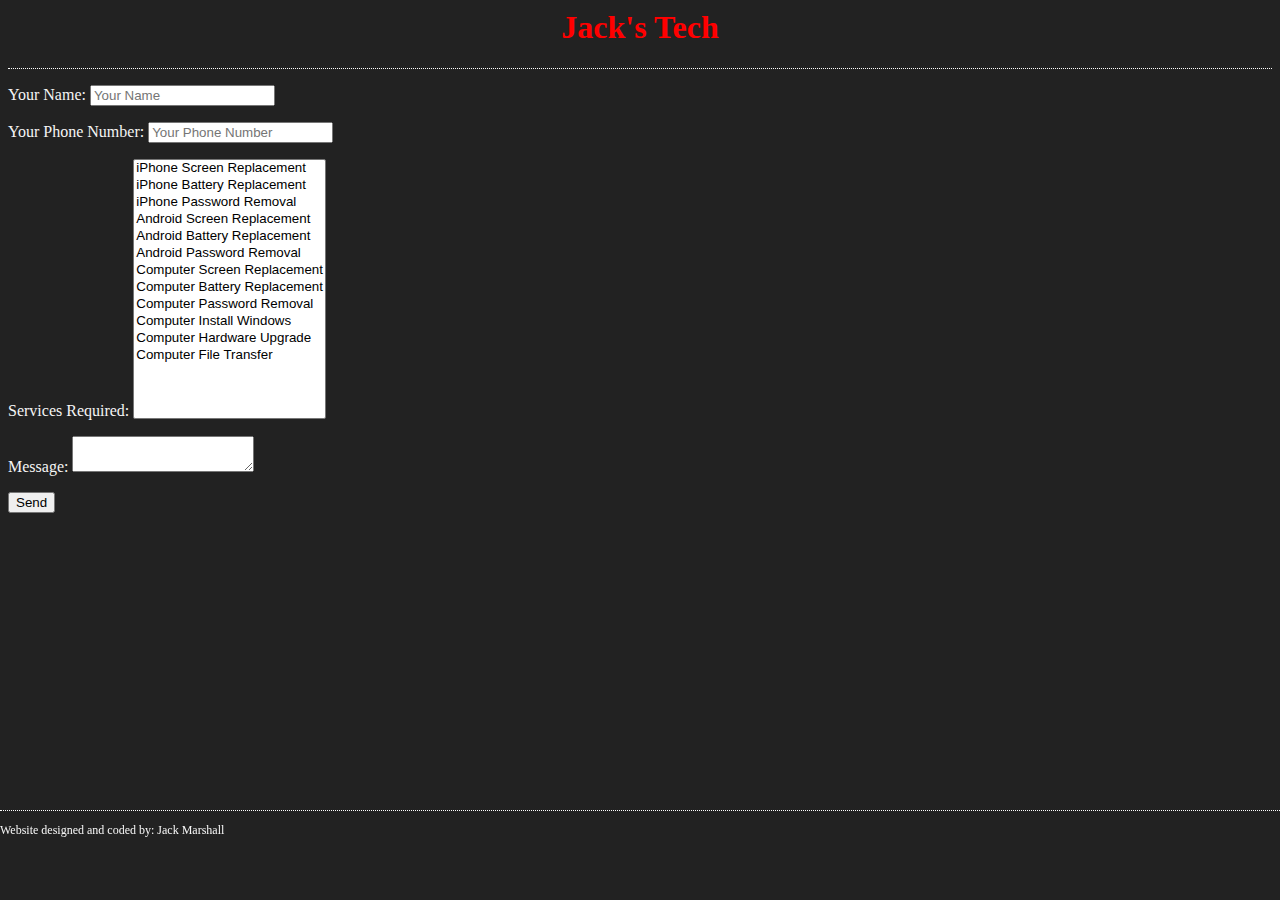
<file: index.html>
<!DOCTYPE html>
<html lang="en">
<head>
    <meta charset="UTF-8">
    <meta name="viewport" content="width=device-width, initial-scale=1.0">
    <meta name="description" content="A simple website for me to host my business and to access certain files when away from home">
    <meta http-equiv="refresh" content="0;url=Live/" />
    <title>redirecting</title>
    <link rel="stylesheet" href="css/style.css">
</head>
<body>
</body>
</html>
</file>
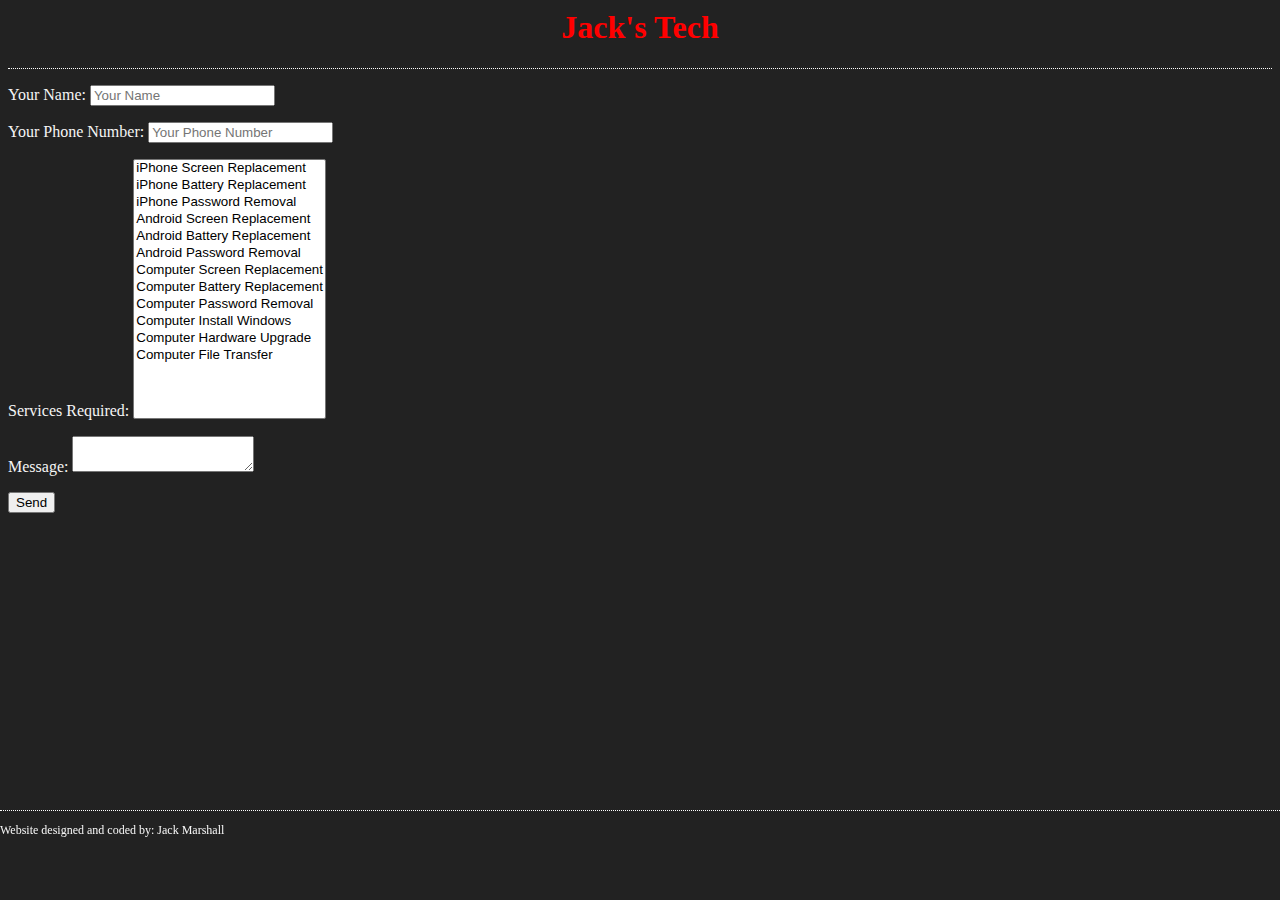
<file: Live/index.html>
<!DOCTYPE html>
<html lang="en">
<head>
    <meta charset="UTF-8">
    <meta name="viewport" content="width=device-width, initial-scale=1.0">
    <meta name="description" content="A simple website for me to host my business and to access certain files when away from home">
    <title>Jack's Tech</title>
    <link rel="stylesheet" href="../css/style.css">
</head>

<header>
    <h1 class="mainHeader">Jack's Tech </h1>
    <hr>
</header>

<script src="../js/index.js">   </script>

<body>
    <form name="contact" method="POST" data-netlify="true">
        <p>
            <label>Your Name: <input type="text" name="name" placeholder="Your Name"/></label>
        </p>
        <p>
            <label>Your Phone Number: <input type="text" name="phNumber" placeholder="Your Phone Number"/></label>
        </p>
        <p>
            <label>Services Required: <select name="services[]" multiple class="services">
                <option value="iPhoneScreen">iPhone Screen Replacement</option>
                <option value="iPhoneBattery">iPhone Battery Replacement</option>
                <option value="iPhonePassword">iPhone Password Removal</option>
                <option value="AndroidScreen">Android Screen Replacement</option>
                <option value="AndroidBattery">Android Battery Replacement</option>
                <option value="AdnroidPassword">Android Password Removal</option>
                <option value="ComputerScreen">Computer Screen Replacement</option>
                <option value="ComputerBattery">Computer Battery Replacement</option>
                <option value="ComputerPassword">Computer Password Removal</option>
                <option value="ComputerWinInstall">Computer Install Windows</option>
                <option value="ComputerHardUpgrade">Computer Hardware Upgrade</option>
                <option value="ComputerFileTransfer">Computer File Transfer</option>
                <option value=""></option>
                <option value=""></option>
            </select></label>
        </p>
        <p>
            <label>Message: <textarea name="message"></textarea></label>
        </p>
        <p>
            <button type="submit">Send</button>
        </p>
    </form>

    <!--
    <div class="selecter">
        <p class="main">Please select device and what services are required below:</p>
        <button onclick="window.location.href='/Live/devices/iPhone.html'" class="mainButton">iPhone</button>
        <button onclick="window.location.href='/Live/devices/Android.html'" class="mainButton">Android</button>
        <button onclick="window.location.href='/Live/devices/Computer.html'" class="mainButton">Computer</button>
        <button onclick="window.location.href='/Live/devices/Mac.html'" class="mainButton">Mac Computer</button>   
    </div>
    -->
</body>

<footer>
    <hr>
    <p class="footer-notes">Website designed and coded by: Jack Marshall</p>
</footer>
</html>
</file>
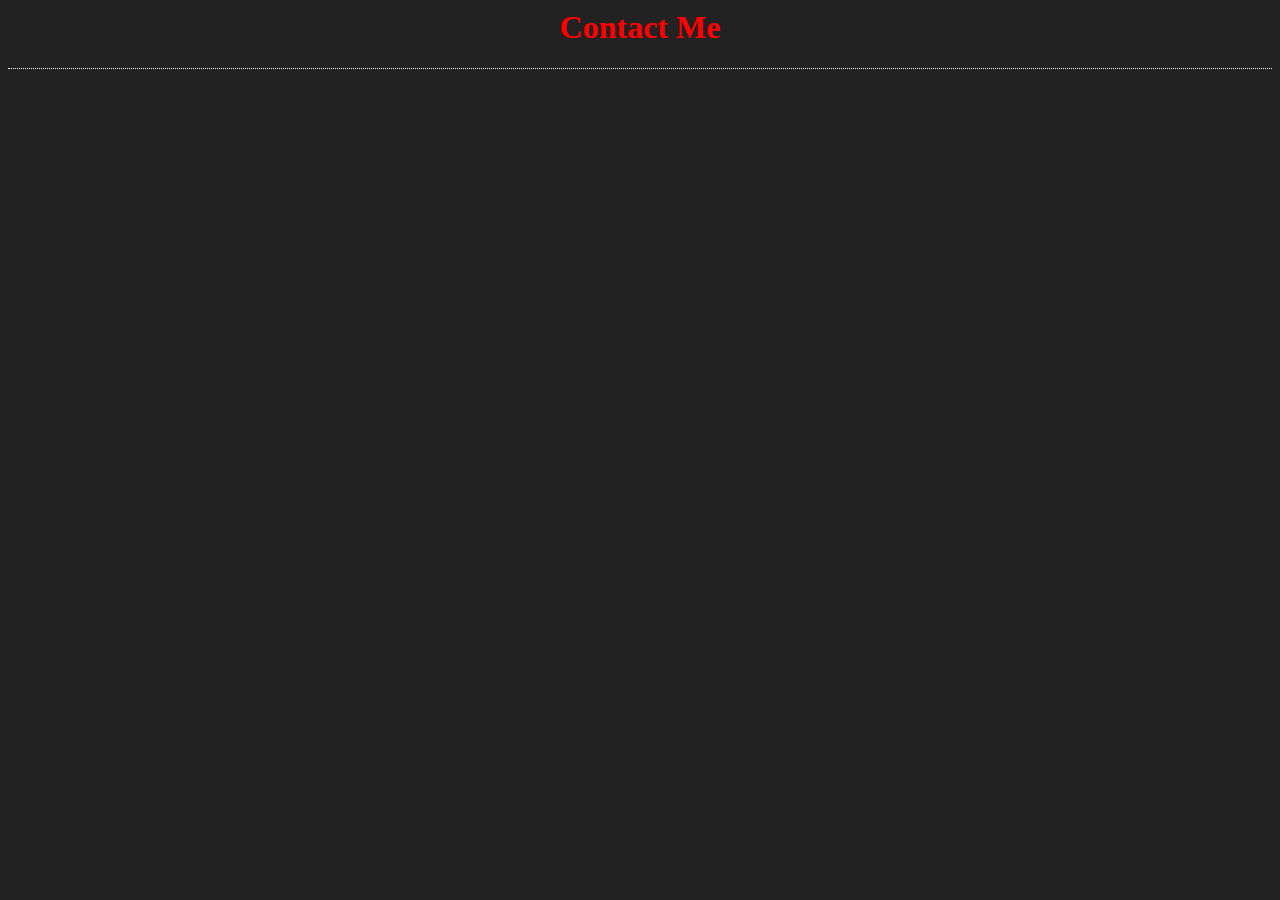
<file: Live/contact.html>
<!DOCTYPE html>
<html lang="en">
<head>
    <meta charset="UTF-8">
    <meta name="viewport" content="width=device-width, initial-scale=1.0">
    <meta name="description" content="A simple website for me to host my business and to access certain files when away from home">
    <title>Contact Me</title>
    <link rel="stylesheet" href="../css/style.css">
</head>

<header>
    <h1 class="mainHeader">Contact Me
        <!--<button onclick="window.location.href='index.html';" class="mainButton">Go Back</button>-->
    </h1>
    <hr>
</header>

<body>
    
</body>
</html>
</file>
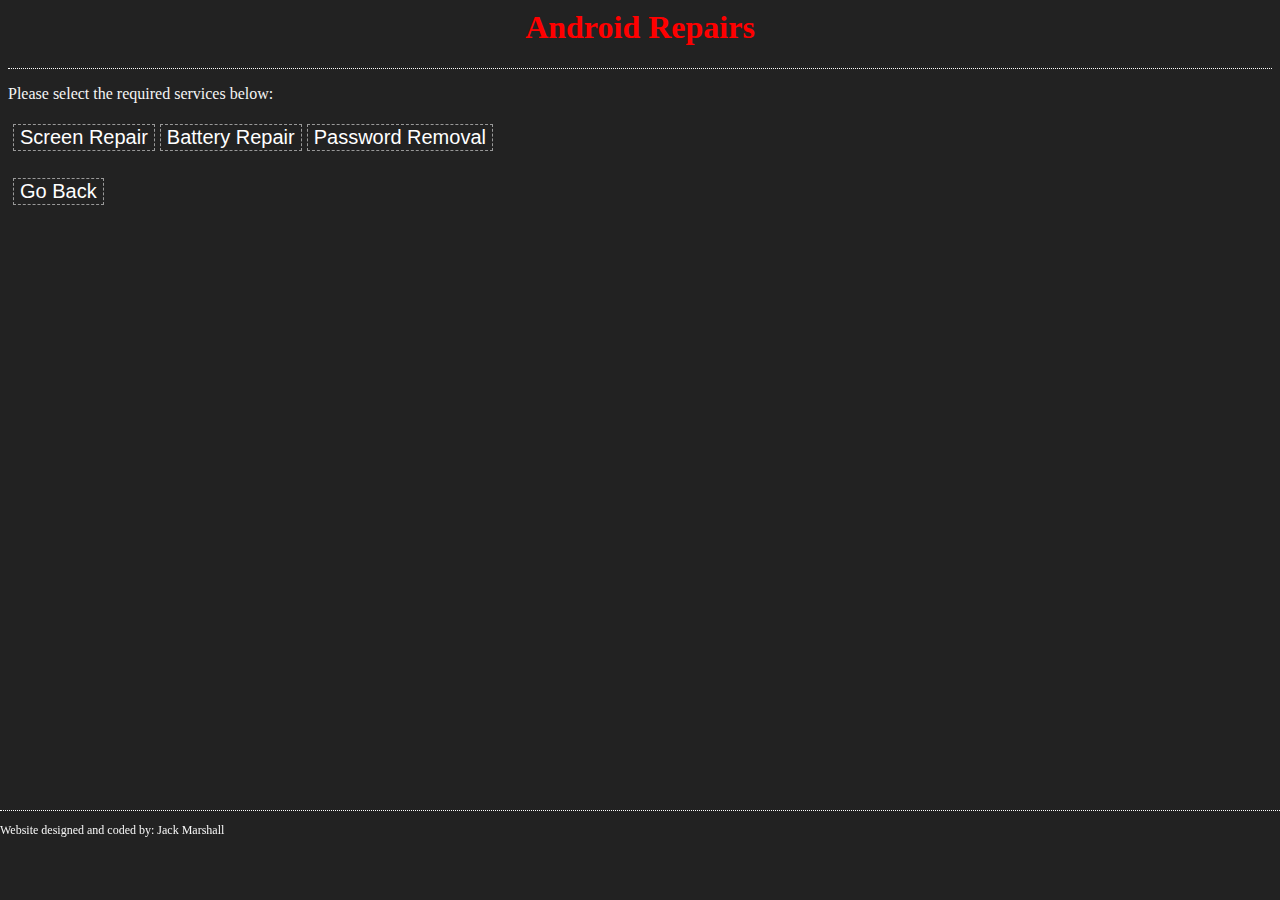
<file: Live/devices/Android.html>
<!DOCTYPE html>
<html lang="en">
<head>
    <meta charset="UTF-8">
    <meta name="viewport" content="width=device-width, initial-scale=1.0">
    <meta name="description" content="A simple website for me to host my business and to access certain files when away from home">
    <title>Jack's Tech</title>
    <link rel="stylesheet" href="../../css/style.css">
    <script src="../../js/index.js"></script>
</head>

<header>
    <h1 class="mainHeader">Android Repairs</h1>
    <hr>
</header>

<body onload="Android()">
    <div class="selecter">
        <p class="main">Please select the required services below:</p>
        <button onclick="AndroidScreen()" class="mainButton">Screen Repair</button>
        <button onclick="AndroidBattery()" class="mainButton">Battery Repair</button>
        <button onclick="AndroidPassword()" class="mainButton">Password Removal</button>
        <br><br><br>
        <button onclick="window.location.href='/Live/index.html'" class="mainButton">Go Back</button>
    </div>
</body>

<footer>
    <hr>
    <p class="footer-notes">Website designed and coded by: Jack Marshall</p>
</footer>
</html>
</file>
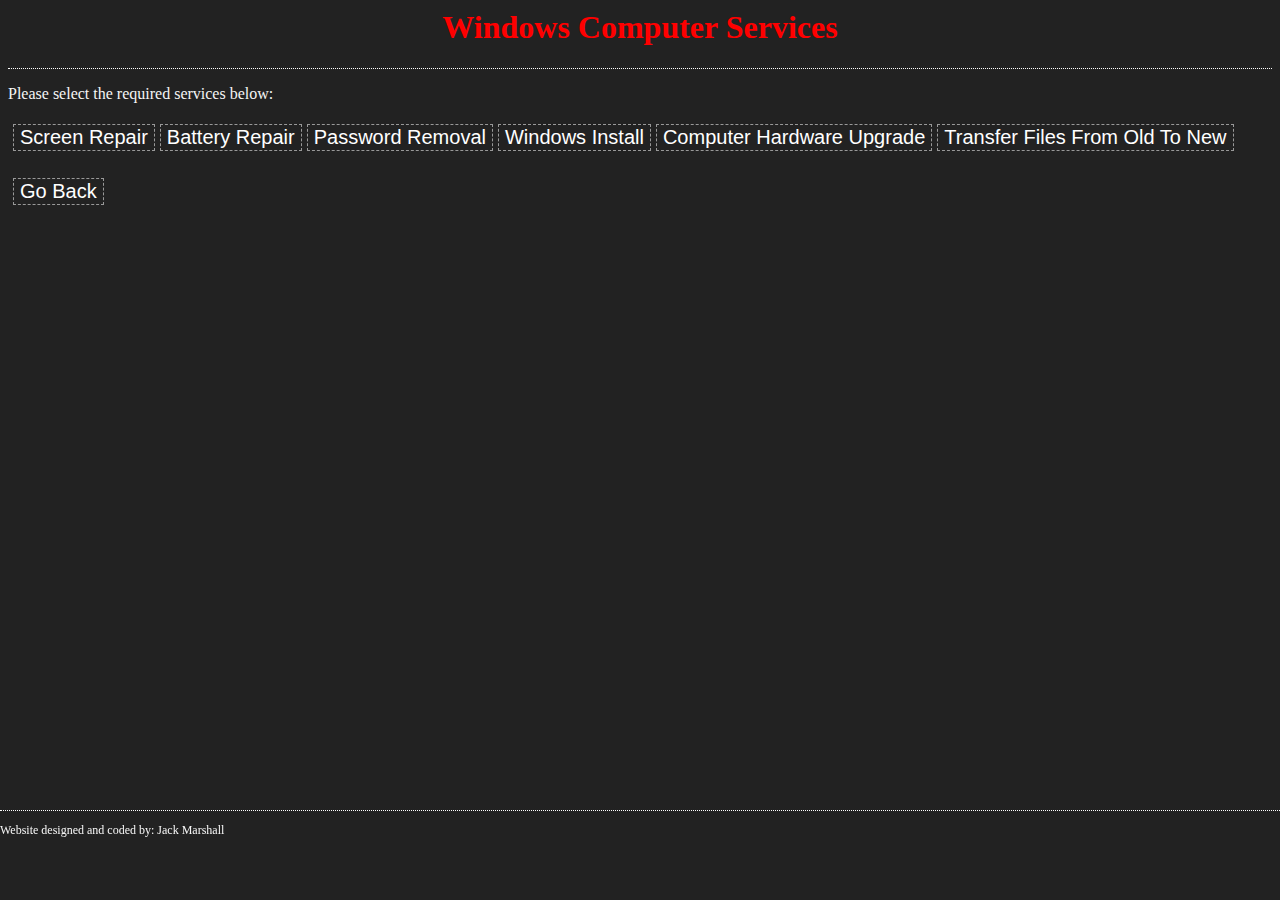
<file: Live/devices/Computer.html>
<!DOCTYPE html>
<html lang="en">
<head>
    <meta charset="UTF-8">
    <meta name="viewport" content="width=device-width, initial-scale=1.0">
    <meta name="description" content="A simple website for me to host my business and to access certain files when away from home">
    <title>Jack's Tech</title>
    <link rel="stylesheet" href="../../css/style.css">
    <script src="../../js/index.js"></script>
</head>

<header>
    <h1 class="mainHeader">Windows Computer Services</h1>
    <hr>
</header>

<body onload="iPhone()">
    <div class="selecter">
        <p class="main">Please select the required services below:</p>
        <button onclick="ComputerScreen()" class="mainButton">Screen Repair</button>
        <button onclick="ComputerBattery()" class="mainButton">Battery Repair</button>
        <button onclick="ComputerPassword()" class="mainButton">Password Removal</button>
        <button onclick="ComputerWinInstall()" class="mainButton">Windows Install</button>
        <button onclick="ComputerHardUpgrade()" class="mainButton">Computer Hardware Upgrade</button>
        <button onclick="ComputerFileTransfer()" class="mainButton">Transfer Files From Old To New</button>
        <br><br><br>
        <button onclick="window.location.href='/Live/index.html'" class="mainButton">Go Back</button>
    </div>
</body>

<footer>
    <hr>
    <p class="footer-notes">Website designed and coded by: Jack Marshall</p>
</footer>
</html>
</file>
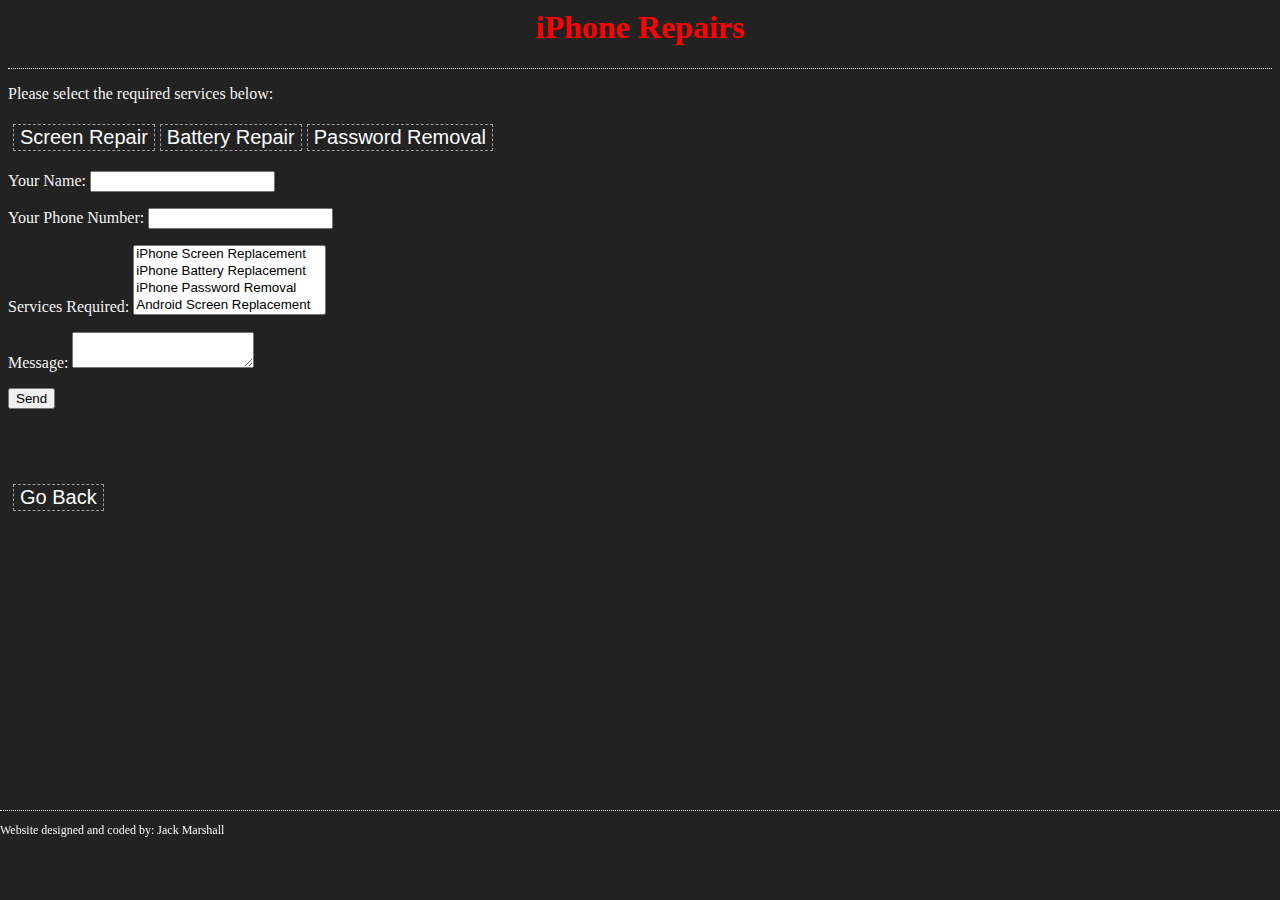
<file: Live/devices/iPhone.html>
<!DOCTYPE html>
<html lang="en">
<head>
    <meta charset="UTF-8">
    <meta name="viewport" content="width=device-width, initial-scale=1.0">
    <meta name="description" content="A simple website for me to host my business and to access certain files when away from home">
    <title>Jack's Tech</title>
    <link rel="stylesheet" href="../../css/style.css">
    <script src="../../js/index.js"></script>
</head>

<header>
    <h1 class="mainHeader">iPhone Repairs</h1>
    <hr>
</header>

<body onload="iPhone()">
    <div class="selecter">
        <p class="main">Please select the required services below:</p>
        <button onclick="iPhoneScreen()" class="mainButton">Screen Repair</button>
        <button onclick="iPhoneBattery()" class="mainButton">Battery Repair</button>
        <button onclick="iPhonePassword()" class="mainButton">Password Removal</button>
        <br><br>
        <form name="contact" method="POST" data-netlify="true">
            <p>
                <label>Your Name: <input type="text" name="name"/></label>
            </p>
            <p>
                <label>Your Phone Number: <input type="text" name="phNumber"/></label>
            </p>
            <p>
                <label>Services Required: <select name="services[]" multiple>
                    <option value="iPhoneScreen">iPhone Screen Replacement</option>
                    <option value="iPhoneBattery">iPhone Battery Replacement</option>
                    <option value="iPhonePassword">iPhone Password Removal</option>
                    <option value="AndroidScreen">Android Screen Replacement</option>
                    <option value="AndroidBattery">Android Battery Replacement</option>
                    <option value="AdnroidPassword">Android Password Removal</option>
                    <option value="ComputerScreen">Computer Screen Replacement</option>
                    <option value="ComputerBattery">Computer Battery Replacement</option>
                    <option value="ComputerPassword">Computer Password Removal</option>
                    <option value="ComputerWinInstall">Computer Install Windows</option>
                    <option value="ComputerHardUpgrade">Computer Hardware Upgrade</option>
                    <option value="ComputerFileTransfer">Computer File Transfer</option>
                    <option value=""></option>
                    <option value=""></option>
                </select></label>
            </p>
            <p>
                <label>Message: <textarea name="message"></textarea></label>
            </p>
            <p>
                <button type="submit">Send</button>
            </p>
        </form>
        <br><br><br>
        <button onclick="window.location.href='/Live/index.html'" class="mainButton">Go Back</button>
    </div>
</body>

<footer>
    <hr>
    <p class="footer-notes">Website designed and coded by: Jack Marshall</p>
</footer>
</html>
</file>
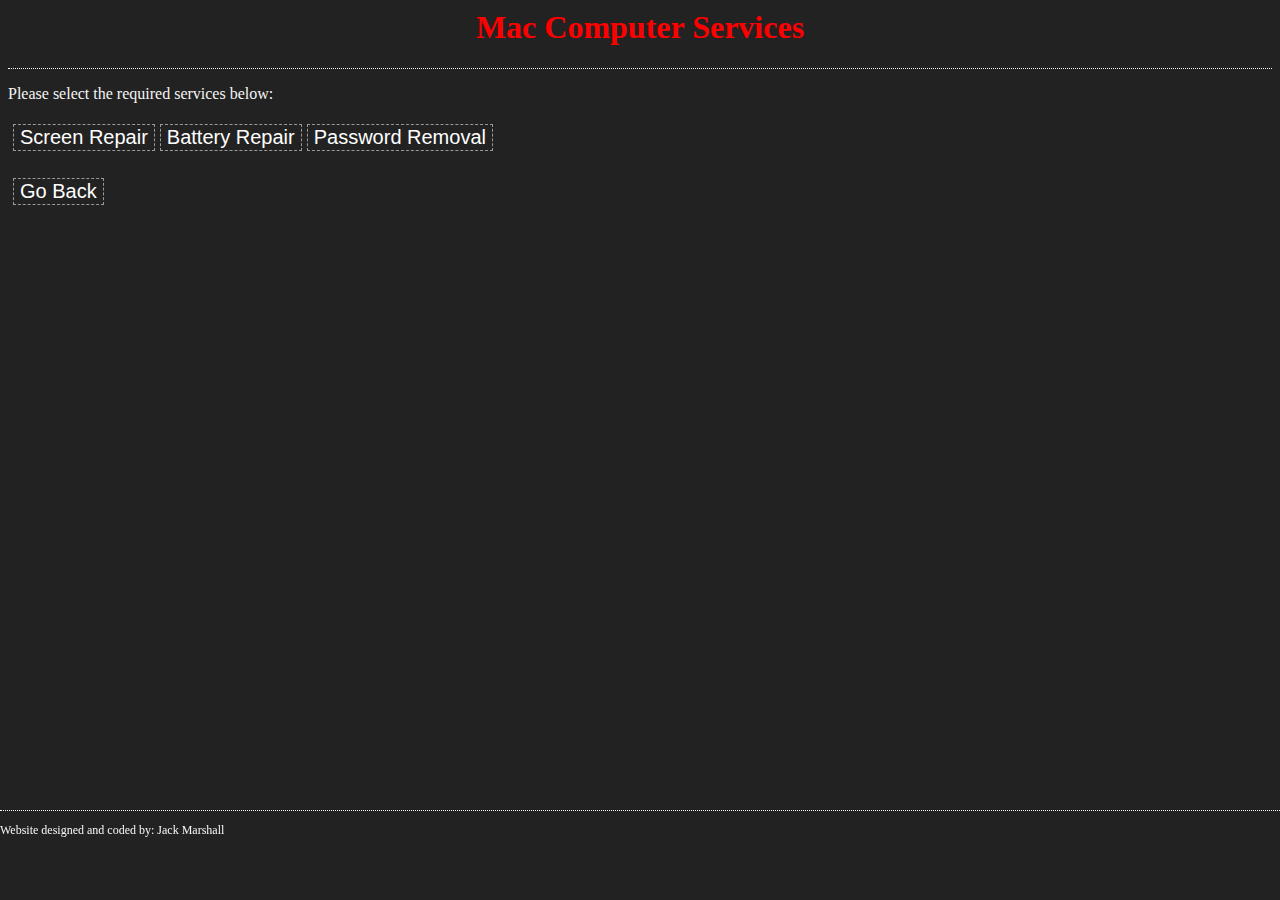
<file: Live/devices/Mac.html>
<!DOCTYPE html>
<html lang="en">
<head>
    <meta charset="UTF-8">
    <meta name="viewport" content="width=device-width, initial-scale=1.0">
    <meta name="description" content="A simple website for me to host my business and to access certain files when away from home">
    <title>Jack's Tech</title>
    <link rel="stylesheet" href="../../css/style.css">
    <script src="../../js/index.js"></script>
</head>

<header>
    <h1 class="mainHeader">Mac Computer Services</h1>
    <hr>
</header>

<body onload="iPhone()">
    <div class="selecter">
        <p class="main">Please select the required services below:</p>
        <button onclick="iPhoneScreen()" class="mainButton">Screen Repair</button>
        <button onclick="iPhoneBattery()" class="mainButton">Battery Repair</button>
        <button onclick="iPhonePassword()" class="mainButton">Password Removal</button>
        <br><br><br>
        <button onclick="window.location.href='/Live/index.html'" class="mainButton">Go Back</button>
    </div>
</body>

<footer>
    <hr>
    <p class="footer-notes">Website designed and coded by: Jack Marshall</p>
</footer>
</html>
</file>
<file: css/style.css>
html {
    background-color:#222222;
}

hr {
    border:none;
    border-top:1px dotted white;
    width:100%;
}

p {
    color:whitesmoke;
    
}

li {
    color:whitesmoke;
    margin-left:90px;
}

.mainHeader {
    color:#ff0000;
    text-align:center;
    padding:1px;
    margin-top:6px;
    clear:both;
}

.footer-notes {
    font-size:12px;
    text-align:left;
}

.header {
    color:#ff0000;
}

footer {
    position: fixed;
    left: 0;
    bottom: 50px;
    width: 100%;
    background-color:transparent;
    color: white;
    text-align:center;
}

.mainButton {
    border:1px dashed #999999;
    color:#ffffff;
    background-color:transparent;
    float:left;
    margin-top:5px;
    margin-left:5px;
    font-size:20px;
}

table {
    width:100%;
    color:whitesmoke;
    border-spacing:2px;
}



.services {
    height:260px;
}
</file>
